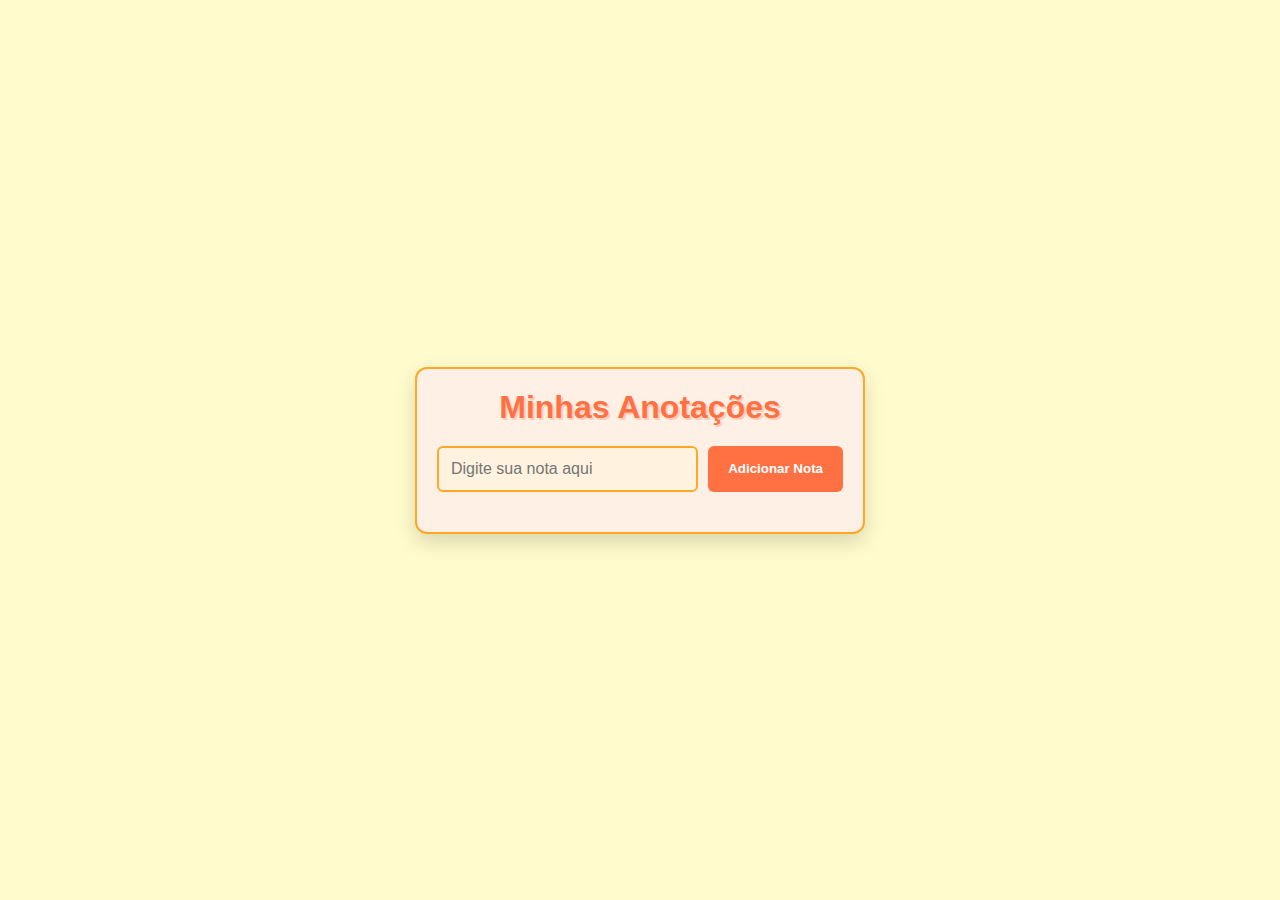
<file: index.html>
<!DOCTYPE html>
<html lang="pt-br">
<head>
    <meta charset="UTF-8">
    <meta name="viewport" content="width=device-width, initial-scale=1.0">
    <title>Aplicativo de Anotações</title>
    <link rel="stylesheet" href="styles.css">
</head>
<body>
    <div class="app-container">
        <h1>Minhas Anotações</h1>
        <div class="input-container">
            <input type="text" id="notaInput" placeholder="Digite sua nota aqui">
            <button onclick="adicionarNota()">Adicionar Nota</button>
        </div>
        <ul id="listaNotas"></ul>
    </div>
    <script src="script.js"></script>
</body>
</html>
</file>
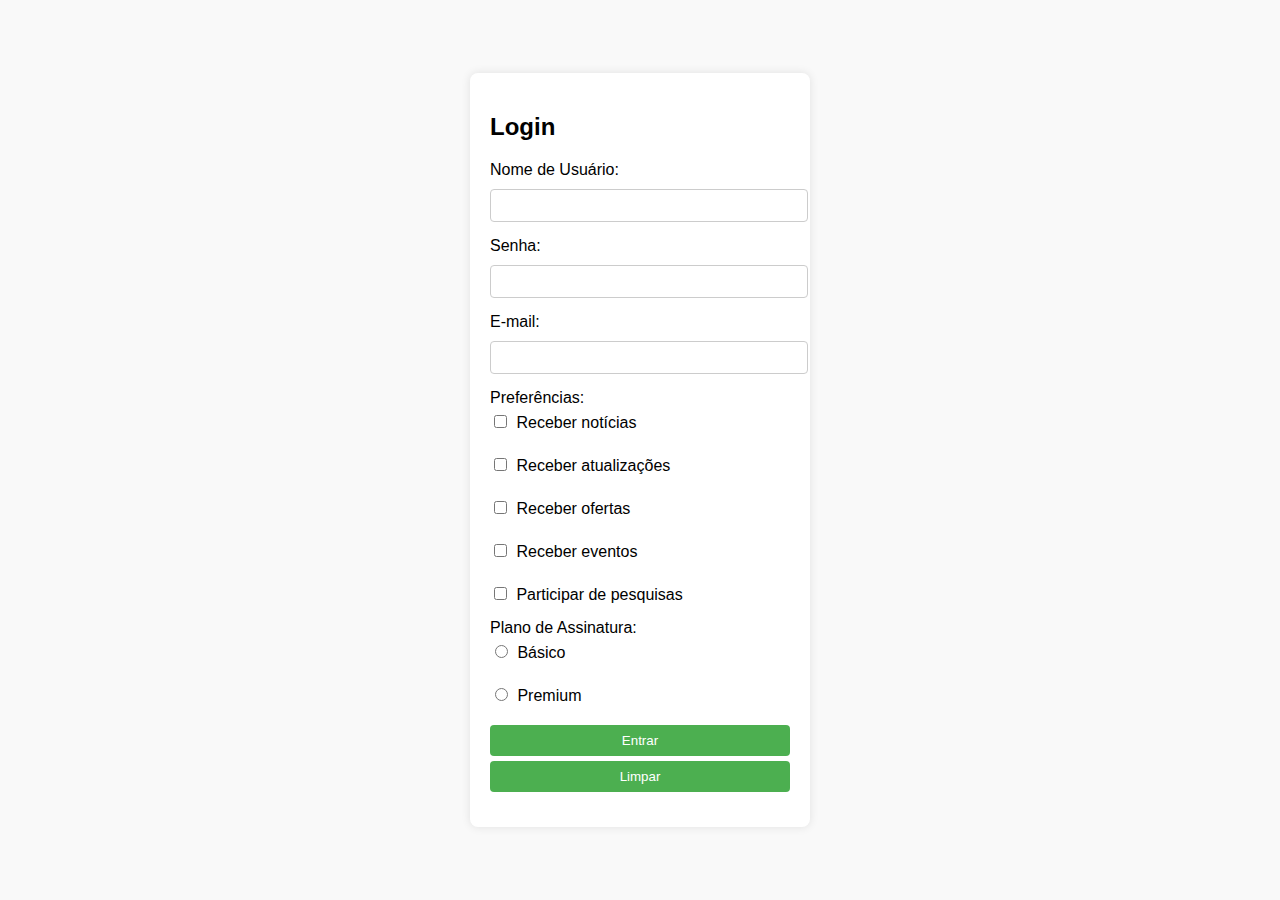
<file: formularios.html>
<!DOCTYPE html>
<html lang="pt-BR">
<head>
    <meta charset="UTF-8">
    <meta name="viewport" content="width=device-width, initial-scale=1.0">
    <title>Formularios</title>
    <style>
        body {
            font-family: Arial, sans-serif;
            background-color: #f9f9f9;
            display: flex;
            justify-content: center;
            align-items: center;
            height: 100vh;
            margin: 0;
        }
        .form-container {
            background-color: #fff;
            padding: 20px;
            border-radius: 8px;
            box-shadow: 0 0 10px rgba(0, 0, 0, 0.1);
            width: 300px;
        }
        .form-group {
            margin-bottom: 15px;
        }
        label {
            display: block;
            margin-bottom: 5px;
        }
        input[type="text"],
        input[type="password"],
        input[type="email"],
        button {
            width: 100%;
            padding: 8px;
            margin-top: 5px;
            border: 1px solid #ccc;
            border-radius: 4px;
        }
        input[type="checkbox"],
        input[type="radio"] {
            margin-right: 5px;
        }
        button {
            background-color: #4CAF50;
            color: white;
            border: none;
            cursor: pointer;
        }
        button:hover {
            background-color: #45a049;
        }
    </style>
</head>
<body>

    <div class="form-container">
        <h2>Login</h2>
        <form action="submit_login.php" method="post">

            <div class="form-group">
                <label for="username">Nome de Usuário:</label>
                <input type="text" id="username" name="username" required>
            </div>

            <div class="form-group">
                <label for="password">Senha:</label>
                <input type="password" id="password" name="password" required>
            </div>

            <div class="form-group">
                <label for="email">E-mail:</label>
                <input type="email" id="email" name="email" required>
            </div>

            <div class="form-group">
                <label>Preferências:</label>
                <label><input type="checkbox" name="preferences" value="news"> Receber notícias</label><br>
                <label><input type="checkbox" name="preferences" value="updates"> Receber atualizações</label><br>
                <label><input type="checkbox" name="preferences" value="offers"> Receber ofertas</label><br>
                <label><input type="checkbox" name="preferences" value="events"> Receber eventos</label><br>
                <label><input type="checkbox" name="preferences" value="surveys"> Participar de pesquisas</label>
            </div>
            
            <div class="form-group">
                <label>Plano de Assinatura:</label>
                <label><input type="radio" name="subscription" value="basic" required> Básico</label><br>
                <label><input type="radio" name="subscription" value="premium" required> Premium</label>
            </div>
            
            <div class="form-group">
                <button type="submit">Entrar</button>
                <button type="reset">Limpar</button>
            </div>
        </form>
    </div>

</body>
</html>
</file>
<file: styles.css>
* {
    box-sizing: border-box;
    margin: 0;
    padding: 0;
    font-family: 'Comic Sans MS', cursive, sans-serif;
}

body {
    display: flex;
    justify-content: center;
    align-items: center;
    min-height: 100vh;
    background-color: #fffbcc;
}

.app-container {
    width: 100%;
    max-width: 450px;
    padding: 20px;
    background-color: #fff0e6;
    border-radius: 12px;
    box-shadow: 0 8px 20px rgba(0, 0, 0, 0.15);
    text-align: center;
    border: 2px solid #ffa726;
}

h1 {
    margin-bottom: 20px;
    color: #ff7043;
    font-size: 2em;
    text-shadow: 2px 2px #ffccbc;
}

.input-container {
    display: flex;
    gap: 10px;
    margin-bottom: 20px;
}

input[type="text"] {
    flex: 1;
    padding: 12px;
    border: 2px solid #ffa726;
    border-radius: 6px;
    font-size: 1em;
    background-color: #fff3e0;
    color: #333;
}

button {
    padding: 10px 20px;
    background-color: #ff7043;
    color: white;
    border: none;
    border-radius: 6px;
    font-weight: bold;
    cursor: pointer;
    transition: transform 0.2s, box-shadow 0.2s;
}

button:hover {
    background-color: #e64a19;
    transform: scale(1.1);
    box-shadow: 0px 4px 15px rgba(230, 74, 25, 0.5);
}

#listaNotas {
    list-style: none;
    padding: 0;
}

.nota-item {
    display: flex;
    justify-content: space-between;
    padding: 12px;
    margin-bottom: 12px;
    background-color: #fff8e1;
    border-radius: 6px;
    border: 1px solid #ffb74d;
    color: #333;
}

.nota-item button {
    background-color: #ff7043;
    color: white;
    border: none;
    border-radius: 4px;
    padding: 5px 10px;
    font-weight: bold;
    cursor: pointer;
    transition: transform 0.2s;
}

.nota-item button:hover {
    background-color: #e64a19;
    transform: scale(1.1);
}
</file>
